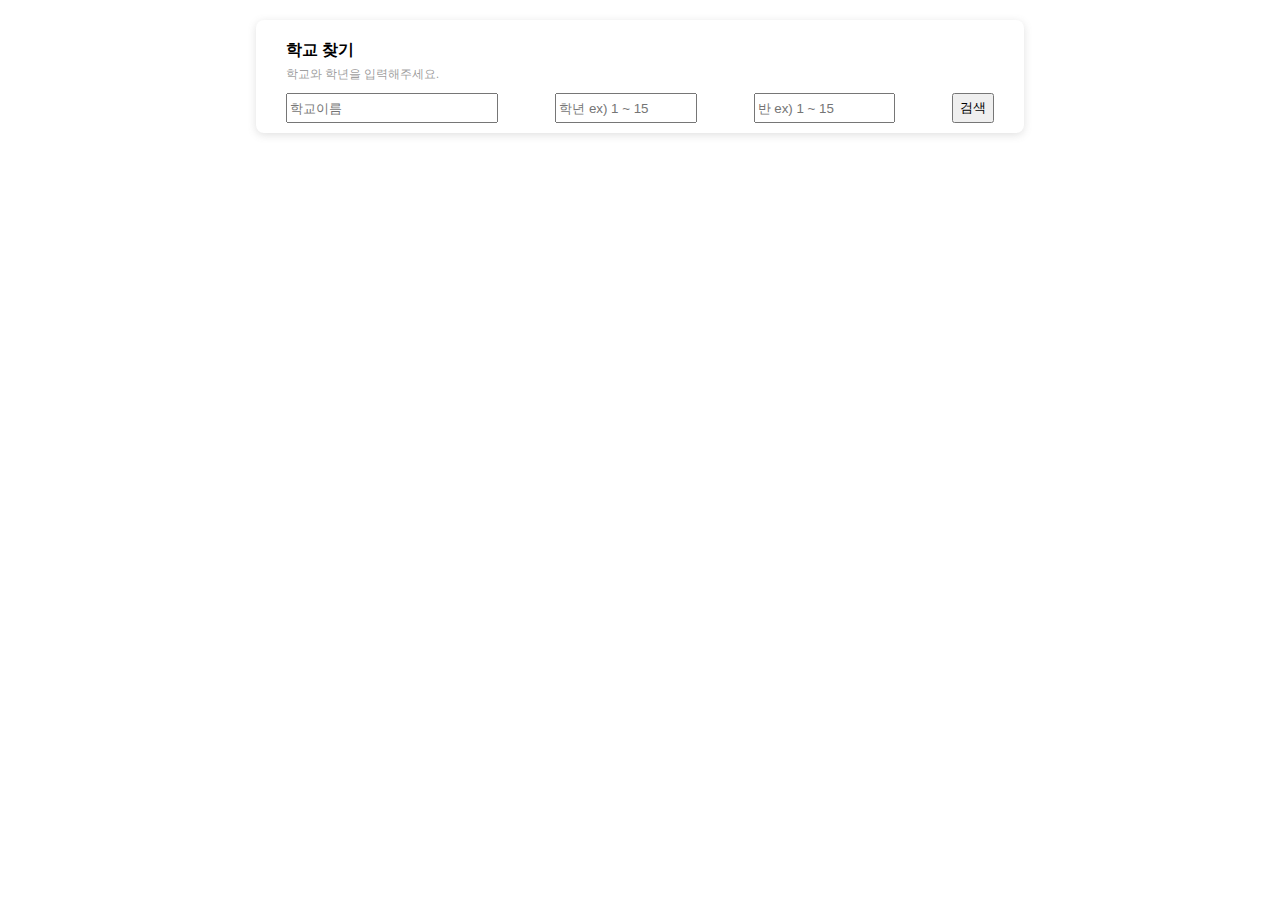
<file: index.html>
<!DOCTYPE html>
<html lang="en">

<head>
  <meta charset="UTF-8" />
  <link rel="icon" type="image/svg+xml" href="/favicon.svg" />
  <meta name="viewport" content="width=device-width, initial-scale=1.0" />
  
  <title>weschedule</title>
  <!-- 구글 애너랙티스 코드 -->
  <script async src="https://www.googletagmanager.com/gtag/js?id=G-8XLR2RWVJW"></script>
  <script>
    window.dataLayer = window.dataLayer || [];
    function gtag(){dataLayer.push(arguments);}
    gtag('js', new Date());
  
    gtag('config', 'G-8XLR2RWVJW');
  </script>
  <!-- 구글 애드센스 코드 -->
  <script async src="https://pagead2.googlesyndication.com/pagead/js/adsbygoogle.js?client=ca-pub-6211769300139830"
  crossorigin="anonymous"></script>
   <!-- 카카오 애드핏 -->
<script type="text/javascript">
function callBackFunc(elm) {  
    text = [];  
    text.push('<ins class="adsbygoogle"');  
    text.push('style="display:inline-block;width:250px;height:250px"');  
    text.push('data-ad-client="ca-pub-7893835816116192"');  
    text.push('data-ad-slot="5918517081"></ins>');  
   
    elm.innerHTML = text.join(' ');  
    (adsbygoogle = window.adsbygoogle || []).push({});  
}  
</script>
  <script type="module" crossorigin src="/assets/index.d80bfc15.js"></script>
  <link rel="modulepreload" href="/assets/jsx-runtime.c5b483c1.js">
  <link rel="modulepreload" href="/assets/local_data.aadc5391.js">
  <link rel="modulepreload" href="/assets/proxy.6e5bd081.js">
  <link rel="stylesheet" href="/assets/index.0de65d7d.css">
</head>

<body>
  <div id="app"></div>
</body>

</html>
</file>
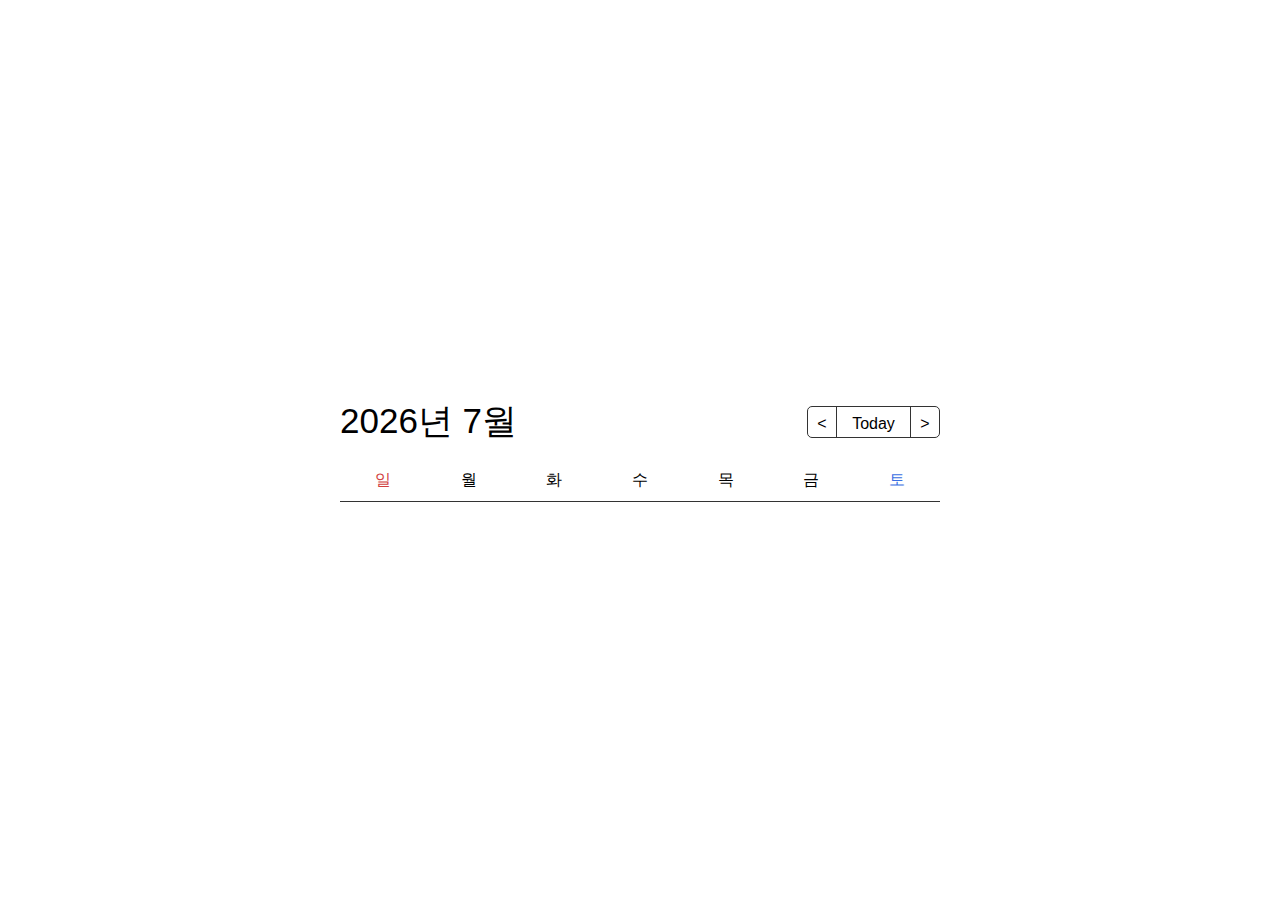
<file: calender/index.html>
<!DOCTYPE html>
<html lang="en">

<head>
  <meta charset="UTF-8" />
  <link rel="icon" type="image/svg+xml" href="/favicon.svg" />
  <meta name="viewport" content="width=device-width, initial-scale=1.0" />
  
  <title>weschedule</title>
  <script type="module" crossorigin src="/assets/page3.707ff73a.js"></script>
  <link rel="modulepreload" href="/assets/jsx-runtime.c5b483c1.js">
  <link rel="modulepreload" href="/assets/proxy.6e5bd081.js">
  <link rel="modulepreload" href="/assets/local_data.aadc5391.js">
  <link rel="stylesheet" href="/assets/page3.567195f1.css">
</head>

<body>
  <div id="app"></div>
</body>

</html>
</file>
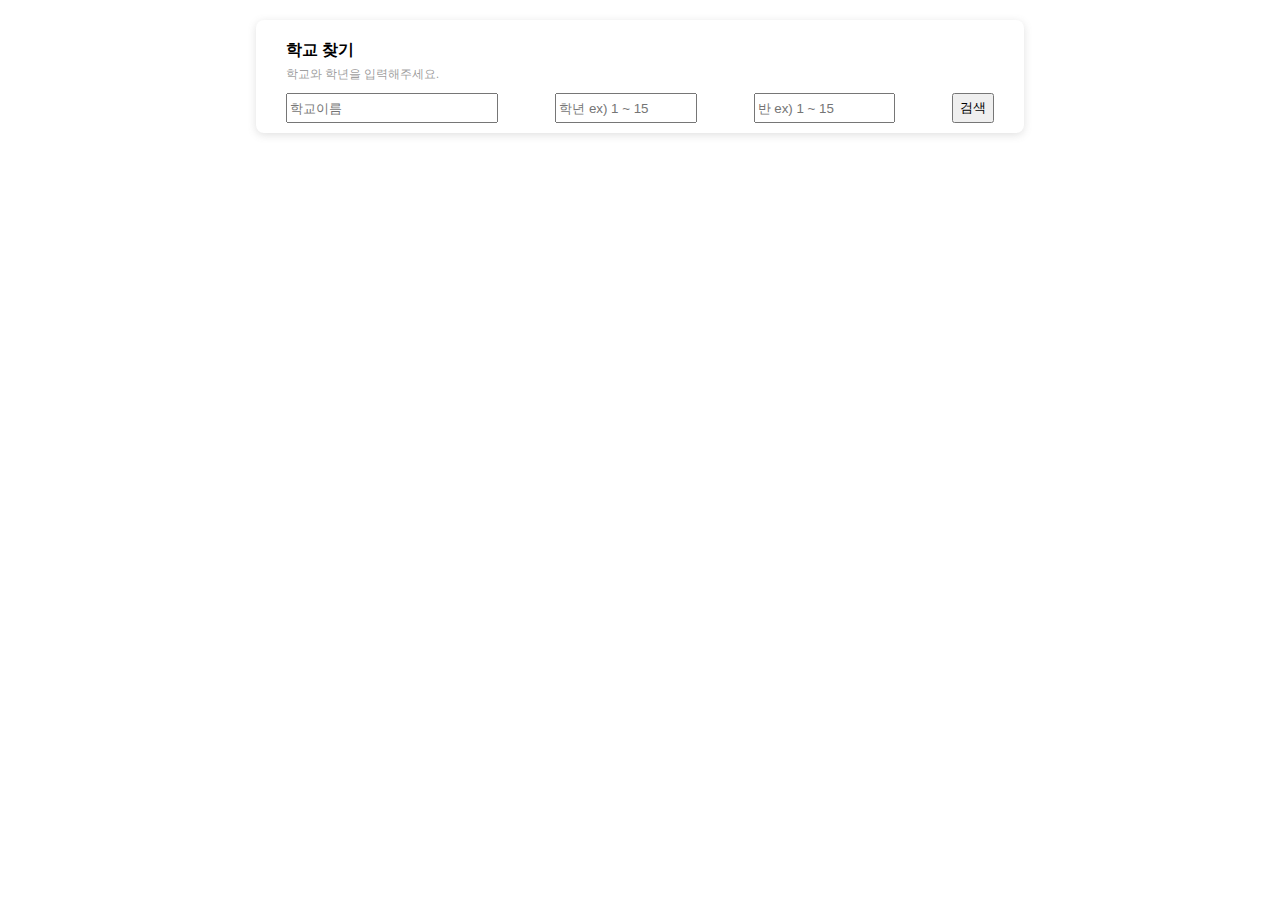
<file: login/index.html>
<!DOCTYPE html>
<html lang="en">

<head>
  <meta charset="UTF-8" />
  <link rel="icon" type="image/svg+xml" href="/favicon.svg" />
  <meta name="viewport" content="width=device-width, initial-scale=1.0" />
  
  <title>weschedule</title>
  <script type="module" crossorigin src="/assets/page.5d632841.js"></script>
  <link rel="modulepreload" href="/assets/jsx-runtime.c5b483c1.js">
  <link rel="modulepreload" href="/assets/proxy.6e5bd081.js">
  <link rel="stylesheet" href="/assets/page.f4b1126b.css">
</head>

<body>
  <div id="app"></div>
</body>

</html>
</file>
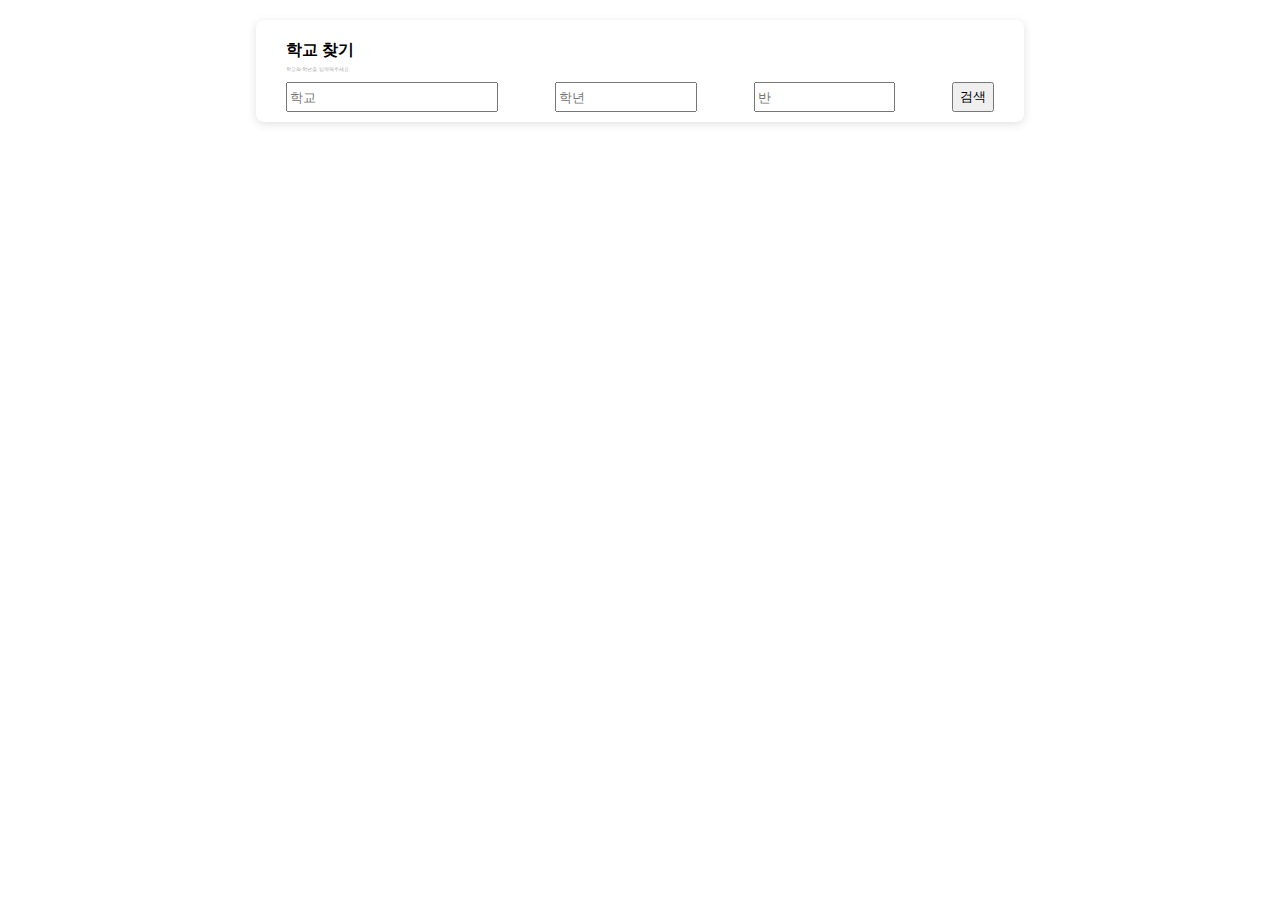
<file: page/index.html>
<!DOCTYPE html>
<html lang="en">

<head>
  <meta charset="UTF-8" />
  <link rel="icon" type="image/svg+xml" href="/favicon.svg" />
  <meta name="viewport" content="width=device-width, initial-scale=1.0" />
  
  <title>weschedule</title>
  <script type="module" crossorigin src="/assets/page.3aed9dd7.js"></script>
  <link rel="modulepreload" href="/assets/jsx-runtime.9612456d.js">
  <link rel="stylesheet" href="/assets/page.344830dc.css">
</head>

<body>
  <div id="app"></div>
</body>

</html>
</file>
<file: assets/index.0de65d7d.css>
.timetable-container{padding:10px}table{width:100%;border-collapse:collapse}.timetable-container .title{padding:10px 0 0 10px;font-weight:bolder}td{width:18.6%;font-size:15px;padding:10px;text-align:center;border:1px solid lightgray}tbody tr>td:nth-child(1){border:none}tbody tr:nth-child(1)>td{border:none}tbody tr>td:nth-child(1){padding:5px;width:7%}tbody tr:nth-child(1)>td:nth-child(1){border-top:none;border-left:none}@media screen and (max-width:767px){td{padding:5px}}.user-info-container{display:flex;justify-content:space-between;border-radius:8px;padding:10px 30px;font-weight:bolder;box-shadow:#63636333 0 2px 8px;cursor:pointer}.school-container{display:flex}.school-container>div:nth-child(1){padding-right:4px}.arrow{position:relative;top:50%;width:10px;height:10px;border-top:2px solid lightgray;border-right:2px solid lightgray;transform:translate3d(0,-50%,0) rotate(45deg)}.cooktable-container{padding:20px 20px 10px}.cook-List{display:flex;padding:20px 0;overflow-x:scroll}.cooktable{box-sizing:border-box;position:relative;flex-shrink:0;flex-basis:165px;padding:15px 7px;margin-left:15px;border:1px solid lightgray;border-radius:8px}.cooktable:nth-child(1){margin:0}.cooktable .date{display:flex;position:absolute;justify-content:right;right:15px;bottom:15px;font-size:12px}.cooktable .kcal{display:flex;justify-content:right;padding-right:8px;font-size:13px;color:#63636360}.cook-List .food-list{font-size:14px;padding:15px 0 15px 8px}.cook-List::-webkit-scrollbar{display:none}.side-comment-container>div{padding:15px;font-size:10px;color:#d3d3d3}.myoungEon-container{padding:20px;cursor:pointer}.d{padding-bottom:10px}.myou-container{display:flex;align-items:center}.myou-container>div:nth-child(1){padding-right:4px}.SkyDiv-container{display:flex;padding:10px;justify-content:center}.container{width:90%;display:flex;justify-content:space-between}.img_temp_container{display:flex;align-items:center}.img_temp_container img{width:45px}.img_temp_container>div{padding-left:10px;font-size:30px;font-weight:549}.container .small_info{display:flex;align-items:center;color:#d3d3d3;font-size:12px}.small_info>div{height:30px}.container .small_info>div:nth-child(1){padding-right:10px}.loading span{display:inline-block;width:10px;height:10px;background-color:gray;border-radius:50%;animation:loading 1s 0s linear infinite}.loading span:nth-child(1){margin-right:15px;animation-delay:0s;background-color:gray}.loading span:nth-child(2){margin-right:15px;animation-delay:.2s;background-color:gray}.loading span:nth-child(3){animation-delay:.4s;background-color:gray}@keyframes loading{0%,to{opacity:0;transform:scale(.5)}50%{opacity:1;transform:scale(1.2)}}.kakaoAdfit-container{padding:15px}.adfit>div{display:flex;align-items:center}.school_schedule{padding:20px;cursor:pointer}.D-day-container{font-size:15px;color:#d3d3d3}.D-day-container>div:nth-child(1){color:#000}.D-day-container1{display:flex;align-items:center}.D-day-container1>div:nth-child(1){padding-right:4px}*{box-sizing:border-box}html,body{width:100%;margin:0}main{display:flex;justify-content:center}main>div{display:flex;flex-direction:column;width:60%;padding-top:20px;padding-bottom:20px}.title{font-weight:bolder}.box_shadow{margin-top:20px;border-radius:8px;box-shadow:#63636333 0 2px 8px}@media screen and (max-width:767px){main>div,.side-comment-container>div{width:90%}}
</file>
<file: assets/page3.567195f1.css>
*{margin:0;padding:0;font-family:sans-serif;box-sizing:border-box}#app,body,html{height:100%;margin:0}.header{display:flex;justify-content:space-between;align-items:center}.year-month{font-size:35px}.nav{display:flex;border:1px solid #333333;border-radius:5px}.nav-btn{width:28px;height:30px;border:none;font-size:16px;line-height:34px;background-color:transparent;cursor:pointer}.go-today{width:75px;border-left:1px solid #333333;border-right:1px solid #333333}.days{display:flex;margin:25px 0 10px}.day{width:calc(100% / 7);text-align:center}.dates{display:flex;flex-flow:row wrap;border-top:1px solid #333333;border-right:1px solid #333333}.date{width:calc(100% / 7);padding-top:7px;text-align:right;border-bottom:1px solid #333333;height:75px;border-left:1px solid #333333}.date>span{padding-right:15px}.day:nth-child(7n + 1),.date:nth-child(7n + 1){color:#d13e3e}.day:nth-child(7n),.date:nth-child(7n){color:#396ee2}.other{opacity:.3}.today{position:relative;color:#fff}.today:before{position:absolute;top:50%;left:50%;z-index:-1;display:block;width:30px;height:30px;background-color:red;border-radius:50%;transform:translate(-50%,-50%);content:""}.eventname{font-size:10px;margin-top:5px;text-align:center;background-color:#d3d3d3;padding:2px;color:#fff}.m-nav{display:none}@media screen and (max-width:767px){#app{padding-top:5vh}.year-month{font-size:20px;padding-left:calc(100% / 7)}.m-nav{display:flex;align-items:center;justify-content:space-between;padding:0 15px}.nav{display:none}.m-btn{font-size:25px;cursor:pointer}}@media screen and (min-width:767px){.calendar{width:600px}body,#app{display:flex;justify-content:center;align-items:center;min-height:100vh}}
</file>
<file: assets/page.f4b1126b.css>
*{box-sizing:border-box}html,body{width:100%;height:100%;margin:0}main{height:100%;display:flex;justify-content:center}main>div{display:flex;flex-direction:column;width:60%;height:100vh;padding-top:20px}input{width:30%;height:30px}.serch-input{padding:10px 30px}.title{padding:10px 0 5px;font-weight:bolder}.small-title{color:#808080c5;font-size:12px;padding-bottom:10px}.input-container{display:flex;justify-content:space-between}.school-list>div:hover{background-color:#63636333}.school-list-arr{display:flex;justify-content:space-between;font-size:13px;padding:5px 0}.school-list-arr>div:nth-child(2){width:80%;text-align:center}.input-container>div:nth-child(1){width:30%}.input-container>div:nth-child(1)>input{width:100%}.input-container>input:nth-child(2),input:nth-child(3){width:20%}.box_shadow{border-radius:8px;box-shadow:#63636333 0 2px 8px}.input-container>button{height:30px}.msg2{padding-top:10px;font-size:13px;color:#808080c5}@media screen and (max-width:767px){main>div{width:90%}.input-container{align-items:center;flex-direction:column}.input-container>div:nth-child(1){width:90%}.input-container>input:nth-child(2){margin:10px 0}.input-container>input:nth-child(2),input:nth-child(3){width:90%}.input-container>button{margin-top:10px}.school-list-arr{font-size:15px}}
</file>
<file: assets/page.344830dc.css>
*{box-sizing:border-box}html,body{width:100%;height:100%;margin:0}main{height:100%;display:flex;justify-content:center}main>div{display:flex;flex-direction:column;width:60%;height:100vh;padding-top:20px}input{width:30%;height:30px}.serch-input{padding:10px 30px}.title{padding:10px 0 5px;font-weight:bolder}.small-title{color:#808080c5;font-size:5px;padding-bottom:10px}.input-container{display:flex;justify-content:space-between}.school-list>div:hover{background-color:#63636333}.school-list-arr{display:flex;justify-content:space-between;font-size:13px;padding:5px 0}.school-list-arr>div:nth-child(2){width:80%;text-align:center}.input-container>div:nth-child(1){width:30%}.input-container>div:nth-child(1)>input{width:100%}.input-container>input:nth-child(2),input:nth-child(3){width:20%}.box_shadow{border-radius:8px;box-shadow:#63636333 0 2px 8px}.input-container>button{height:30px}@media screen and (max-width:767px){main>div{width:90%}.input-container{align-items:center;flex-direction:column}.input-container>div:nth-child(1){width:90%}.input-container>input:nth-child(2){margin:10px 0}.input-container>input:nth-child(2),input:nth-child(3){width:90%}.input-container>button{margin-top:10px}.school-list-arr{font-size:15px}}
</file>
